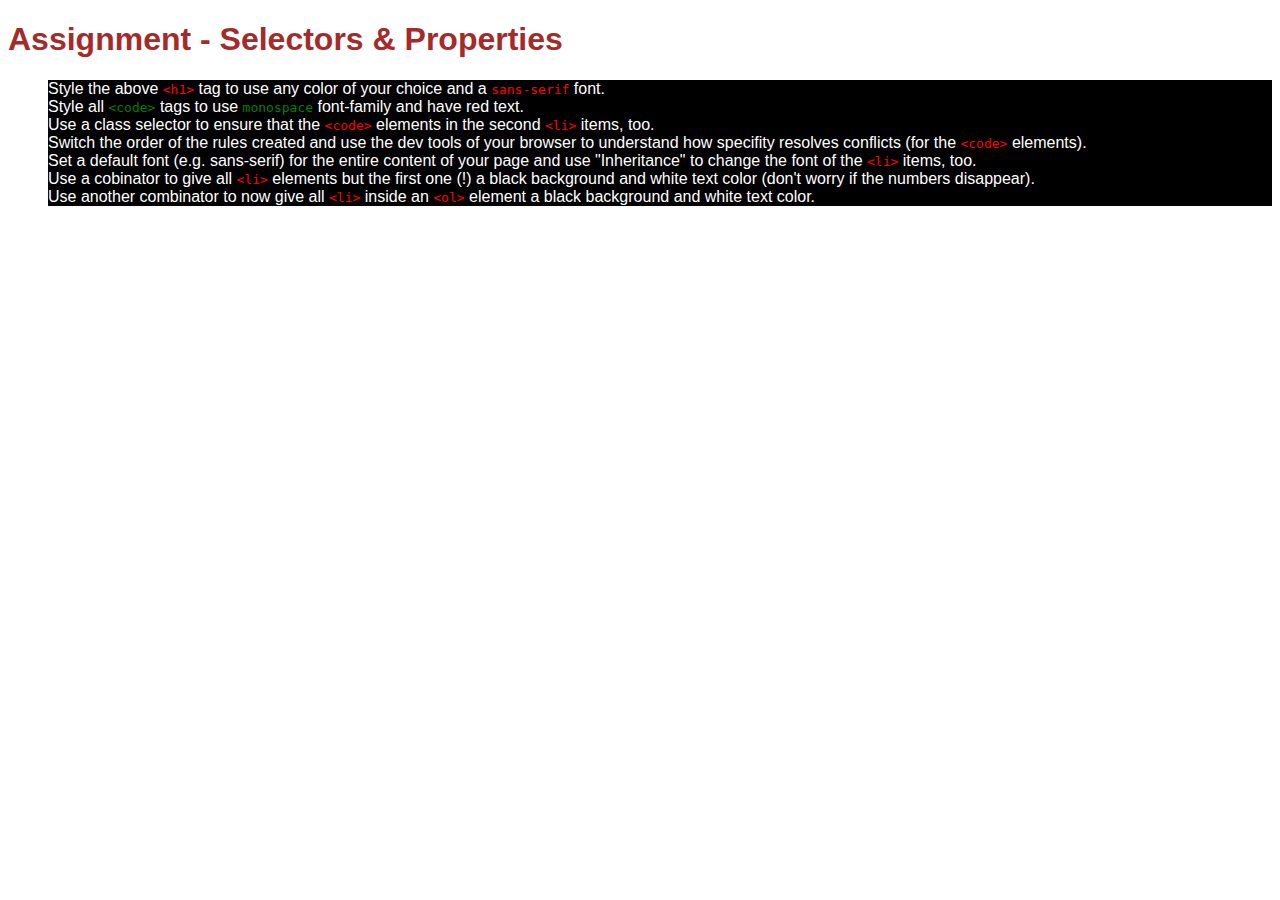
<file: index-b.html>
<!DOCTYPE html>
<html lang="en">
  <head>
    <meta charset="UTF-8" />
    <meta name="viewport" content="width=device-width, initial-scale=1.0" />
    <meta http-equiv="X-UA-Compatible" content="ie=edge" />
    <title>CSS Course</title>
    <link rel="stylesheet" href="main-b.css" />
  </head>
  <body>
    <h1 id="assignment-instruction">Assignment - Selectors &amp; Properties</h1>
    <ol>
      <li>
        Style the above <code>&lt;h1&gt;</code> tag to use any color of your
        choice and a <code>sans-serif</code> font.
      </li>
      <li class="second-li">
        Style all <code>&lt;code&gt;</code> tags to use
        <code>monospace</code> font-family and have red text.
      </li>
      <li>
        Use a class selector to ensure that the
        <code>&lt;code&gt;</code> elements in the second
        <code>&lt;li&gt;</code> items, too.
      </li>
      <li>
        Switch the order of the rules created and use the dev tools of your
        browser to understand how specifity resolves conflicts (for the
        <code>&lt;code&gt;</code> elements).
      </li>
      <li>
        Set a default font (e.g. sans-serif) for the entire content of your page
        and use "Inheritance" to change the font of the
        <code>&lt;li&gt;</code> items, too.
      </li>
      <li>
        Use a cobinator to give all <code>&lt;li&gt;</code> elements but the
        first one (!) a black background and white text color (don't worry if
        the numbers disappear).
      </li>
      <li>
        Use another combinator to now give all <code>&lt;li&gt;</code> inside an
        <code>&lt;ol&gt;</code> element a black background and white text color.
      </li>
    </ol>
  </body>
</html>
</file>
<file: main-b.css>
body {
  font-family: sans-serif;
}

#assignment-instruction {
  color: brown;
  font-family: sans-serif;
}

code {
  color: red;
  font-family: monospace;
}

.second-li code {
  color: green;
}

li + li {
  background-color: black;
  color: white;
}

ol > li {
  background-color: black;
  color: white;
}
</file>
